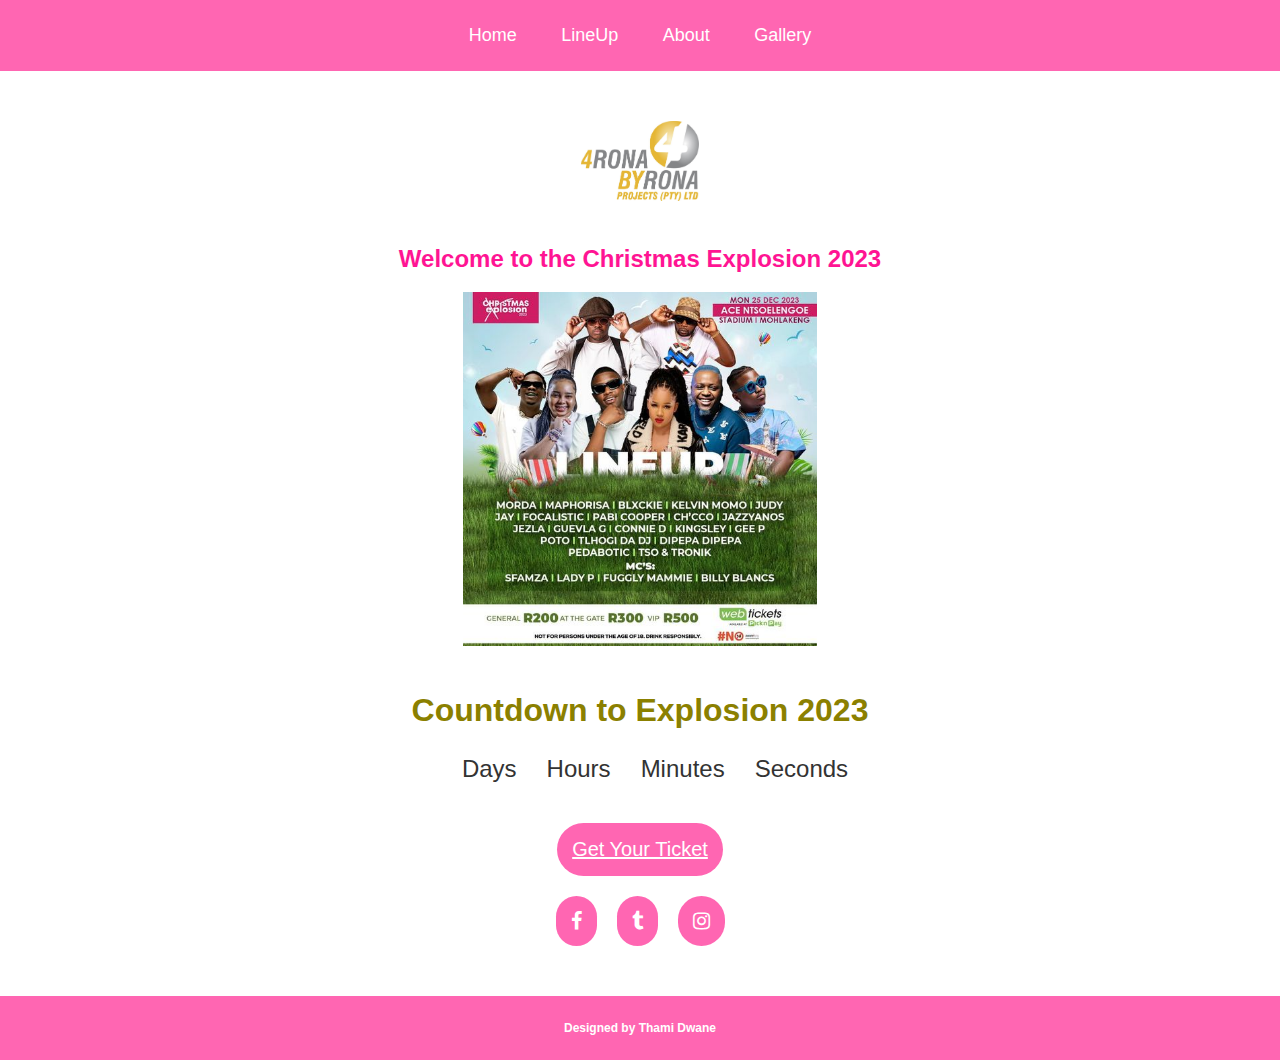
<file: index.html>
<!DOCTYPE html>
<html lang="en">
<head>
    <meta charset="UTF-8">
    <meta name="viewport" content="width=device-width, initial-scale=1.0">
    <title>Christmas Explosion 2023</title>
    <meta name ="description" content="Christmas Explosion 2023 ">
    <meta name = "keywords" content="Christmas Explosion 2023">
    <link rel="stylesheet" href="https://cdnjs.cloudflare.com/ajax/libs/font-awesome/4.7.0/css/font-awesome.min.css">

    <style>
        body {
            font-family: 'Arial', sans-serif;
            margin: 0;
            padding: 0;
            background-color: #fff;
            color: #333;
        }

        .button-container {
    margin-top: 40px; /* Adjusted margin for space at the top */
    display: flex;
    flex-direction: column;
    align-items: center;
}

.button-container a {
    color: white;
    background-color: #ff66b2;
    padding: 15px 15px;
    border-color: #ff66b2;
    border-radius: 40px;
    font-size: 20px;
    margin-bottom: 10px; /* Adjusted margin at the bottom of the button */
} 

.social-icons {
    display: flex;
    justify-content: center;
    margin-top: 10px;
}

.social-icons a {
    font-size: 20px;
    margin: 0 10px;
    color: #fff;
    text-decoration: none;
    transition: color 0.3s ease;
}

/* Responsive styles for social media icons */
@media (max-width: 768px) {
    .social-icons {
        flex-direction: row;
        align-items: center;
    }

    .social-icons a {
        margin-top: 5px;
        margin-bottom: 10px;
    }
}




        

        .footer {
            background-color: #ff66b2;
            padding: 15px;
            text-align: center;
            display: flex;
            justify-content: center;
            align-items: center;
            flex-wrap: wrap; /* Allow items to wrap to the next line on smaller screens */
        }

        .footer h3 {
            color: #fff;
            text-decoration: none;
            padding: 10px;
            margin: 0 10px;
            font-size: 12px;
        }

        nav {
            background-color: #ff66b2;
            padding: 15px;
            text-align: center;
            display: flex;
            justify-content: center;
            align-items: center;
        }
     

        nav a {
            color: #fff;
            text-decoration: none;
            padding: 10px;
            margin: 0 10px;
            font-size: 18px;
            display: inline-block;
        }

        nav a:hover {
            background-color: #ffb6c1;
        }

        .countdown-container {
            text-align: center;
            padding: 50px;
        }

        .countdown-image {
            max-width: 30%;
            max-height: 20%;
            margin-bottom: 20px;
        }
        .rona-image{
            max-width: 10%;
            max-height: 15%;
             margin-bottom: 20px;
        }

        h1 {
            color: #8B8000;
        }

        h2 {
            color: deeppink;
        }

        .countdown {
            font-size: 24px;
            color: #333;
            display: flex;
            flex-wrap: wrap;
            justify-content: center;
            align-items: center;
        }

        .countdown-unit {
            font-size: 32px;
            color: #ff66b2;
            margin: 10px;
            padding: 5px;
            text-align: center;
            max-width: 80px;
        }

        .countdown-label {
            margin-top: 5px;
        }

        /* Media Queries */
        @media (max-width: 768px) {
            .countdown {
                flex-direction: column;


            }

            .countdown-unit {
                margin: 10px 0;
                
            }

            .countdown-image {
                max-width: 80%;
                max-height: 20%;
                margin-bottom: 20px;
            }
            .rona-image{
                max-width: 60%;
                max-height: 20%;
                margin-bottom: 20px;
            }


            .footer {
                flex-direction: column;
            }
        }
    </style>
</head>
<body>
    <nav>
        <div>
            <a href="index.html">Home</a>
            <a href="headliners.html">LineUp</a>
            
            <a href="about.html">About</a>
            <a href="gallery.html">Gallery</a>
        </div>
    </nav>
       
           
    <div class="countdown-container">
        <img src="./images/4ronaByRona.jpg" alt="Countdown Image" class="rona-image">
        <h2>Welcome to the Christmas Explosion 2023</h2>
        <img src="./images/lineUp.jpg" alt="Countdown Image" class="countdown-image">
        <h1>Countdown to Explosion 2023</h1>
        <div id="countdown" class="countdown">

            <div class="countdown-unit" id="days"></div>
            <div class="countdown-label">Days</div>

            <div class="countdown-unit" id="hours"></div>
            <div class="countdown-label">Hours</div>

            <div class="countdown-unit" id="minutes"></div>
            <div class="countdown-label">Minutes</div>

            <div class="countdown-unit" id="seconds"></div>
            <div class="countdown-label">Seconds</div>
        </div>

       <div class="button-container">
    <a href="https://www.webtickets.co.za/v2/event.aspx?itemid=1536377807" class="countdown-button">Get Your Ticket</a>
    <div class="social-icons">
        <a href="https://www.facebook.com/search/top?q=christmas%20explosion" class="fa fa-facebook"></a>
       <a href="https://www.tiktok.com/@christmasexplosion_" class="fa fa-tumblr"></a>
        <a href="https://www.instagram.com/christmasexplosion_/?hl=en" class="fa fa-instagram"></a>
        <!-- Add more social media icons as needed -->
    </div>
</div>


       
    </div>


    <footer class="footer">
        <h3>Designed by Thami Dwane</h3>
    </footer>

    <script>
        // Set the date we're counting down to
        const countDownDate = new Date("Dec 25, 2024 12:00:00").getTime();

        // Update the countdown every 1 second
        const x = setInterval(function() {
            // Get the current date and time
            const now = new Date().getTime();

            // Calculate the remaining time
            const distance = countDownDate - now;

            // Calculate days, hours, minutes, and seconds
            const days = Math.floor(distance / (1000 * 60 * 60 * 24));
            const hours = Math.floor((distance % (1000 * 60 * 60 * 24)) / (1000 * 60 * 60));
            const minutes = Math.floor((distance % (1000 * 60 * 60)) / (1000 * 60));
            const seconds = Math.floor((distance % (1000 * 60)) / 1000);

            // Display the countdown
            document.getElementById("days").innerHTML = days;
            document.getElementById("hours").innerHTML = hours;
            document.getElementById("minutes").innerHTML = minutes;
            document.getElementById("seconds").innerHTML = seconds;

            // If the countdown is over, display a message
            if (distance < 0) {
                clearInterval(x);
                document.getElementById("countdown").innerHTML = "Merry Christmas!";
            }
        }, 1000);
    </script>
</body>
</html>
</file>
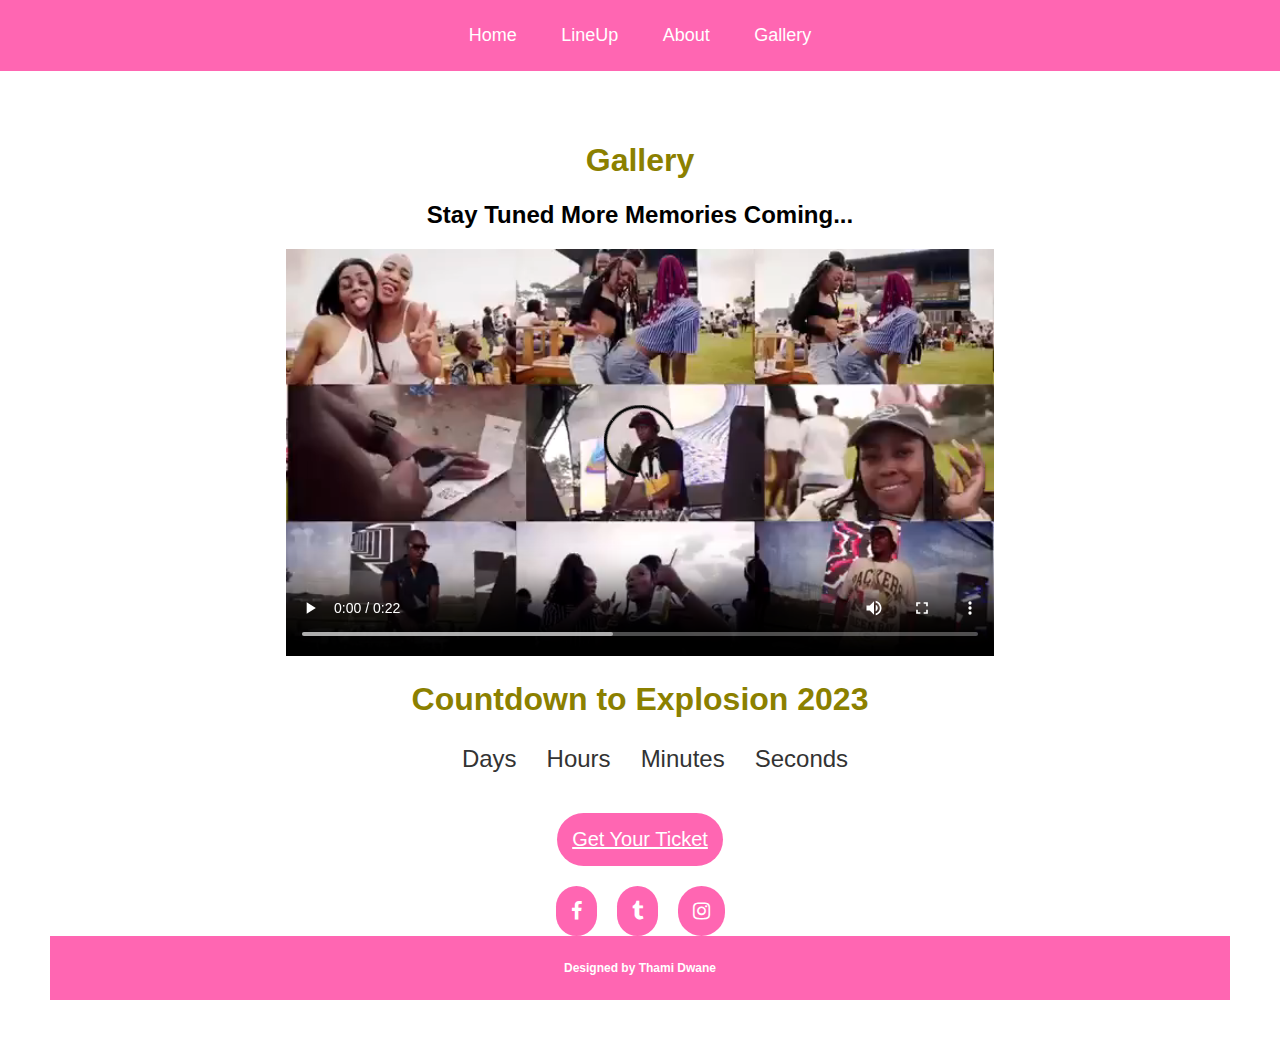
<file: gallery.html>
<!DOCTYPE html>
<html lang="en">
<head>
    <meta charset="UTF-8">
    <meta name="viewport" content="width=device-width, initial-scale=1.0">
    <title>Gallery</title>
      <link rel="stylesheet" href="https://cdnjs.cloudflare.com/ajax/libs/font-awesome/4.7.0/css/font-awesome.min.css">
    <style>
        body {
            font-family: 'Arial', sans-serif;
            margin: 0;
            padding: 0;
            background-color: #fff;
            color: #333;
        }

           .button-container {
    margin-top: 40px; /* Adjusted margin for space at the top */
    display: flex;
    flex-direction: column;
    align-items: center;
}

.button-container a {
    color: white;
    background-color: #ff66b2;
    padding: 15px 15px;
    border-color: #ff66b2;
    border-radius: 40px;
    font-size: 20px;
    margin-bottom: 10px; /* Adjusted margin at the bottom of the button */
} 

.social-icons {
    display: flex;
    justify-content: center;
    margin-top: 10px;
}

.social-icons a {
    font-size: 20px;
    margin: 0 10px;
    color: #fff;
    text-decoration: none;
    transition: color 0.3s ease;
}

/* Responsive styles for social media icons */
@media (max-width: 768px) {
    .social-icons {
        flex-direction: row;
        align-items: center;
    }

    .social-icons a {
        margin-top: 5px;
        margin-bottom: 10px;
    }
}

        .footer {
            background-color: #ff66b2;
            padding: 15px;
            text-align: center;
            display: flex;
            justify-content: center;
            align-items: center;
            flex-wrap: wrap;
        }

        .footer h3 {
            color: #fff;
            text-decoration: none;
            padding: 10px;
            margin: 0 10px;
            font-size: 12px;
        }

        nav {
            background-color: #ff66b2;
            padding: 15px;
            text-align: center;
            display: flex;
            justify-content: center;
            align-items: center;
        }

        nav a {
            color: #fff;
            text-decoration: none;
            padding: 10px;
            margin: 0 10px;
            font-size: 18px;
            display: inline-block;
        }

        nav a:hover {
            background-color: #ffb6c1;
        }

        .countdown-container {
            text-align: center;
            padding: 50px;
        }

        h1 {
            color: #8B8000;
        }

        h2 {
            color: black;
        }

        .countdown {
            font-size: 24px;
            color: #333;
            display: flex;
            flex-wrap: wrap;
            justify-content: center;
            align-items: center;
        }

        .countdown-unit {
            font-size: 32px;
            color: #ff66b2;
            margin: 10px;
            padding: 5px;
            text-align: center;
            max-width: 80px;
        }

        .countdown-label {
            margin-top: 5px;
        }

        /* Responsive Video Styles */
        .responsive-video {
            width: 60%;
            height: auto;
        }

        /* Responsive Paragraph Styles */
        .responsive-paragraph {
            max-width: 800px;
            margin: 20px auto;
            font-size: 18px;
            line-height: 1.6;
        }

        /* Media Queries */
        @media (max-width: 768px) {
            .countdown {
                flex-direction: column;
            }

            .countdown-unit {
                margin: 10px 0;
            }

            .footer {
                flex-direction: column;
            }

            /* Adjust video size for smaller screens */
            .responsive-video {
                width: 100%;
            }
        }
    </style>
</head>
<body>
    <nav>
        <div>
            <a href="index.html">Home</a>
            <a href="headliners.html">LineUp</a>
            <a href="about.html">About</a>
            <a href="gallery.html">Gallery</a>
        </div>
    </nav>

    <div class="countdown-container">
        <h1>Gallery</h1>
        <h2> Stay Tuned More Memories Coming...</h2>
         <video class="responsive-video" controls autoplay>
       <source src="./images/coming.mp4" type="video/mp4">
       <source src="./images/coming.ogg" type="video/ogg">
       Your browser does not support the video tag.
       </video>

        <h1>Countdown to Explosion 2023</h1>
        <div id="countdown" class="countdown">
            <div class="countdown-unit" id="days"></div>
            <div class="countdown-label">Days</div>

            <div class="countdown-unit" id="hours"></div>
            <div class="countdown-label">Hours</div>

            <div class="countdown-unit" id="minutes"></div>
            <div class="countdown-label">Minutes</div>

            <div class="countdown-unit" id="seconds"></div>
            <div class="countdown-label">Seconds</div>
        </div>

         <div class="button-container">
    <a href="https://www.webtickets.co.za/v2/event.aspx?itemid=1536377807" class="countdown-button">Get Your Ticket</a>
    <div class="social-icons">
        <a href="https://www.facebook.com/search/top?q=christmas%20explosion" class="fa fa-facebook"></a>
       <a href="https://www.tiktok.com/@christmasexplosion_" class="fa fa-tumblr"></a>
        <a href="https://www.instagram.com/christmasexplosion_/?hl=en" class="fa fa-instagram"></a>
        <!-- Add more social media icons as needed -->
    </div>
    </div>

    <footer class="footer">
        <h3>Designed by Thami Dwane</h3>
    </footer>

    <script>
        // Set the date we're counting down to
        const countDownDate = new Date("Dec 25, 2023 12:00:00").getTime();

        // Update the countdown every 1 second
        const x = setInterval(function() {
            // Get the current date and time
            const now = new Date().getTime();

            // Calculate the remaining time
            const distance = countDownDate - now;

            // Calculate days, hours, minutes, and seconds
            const days = Math.floor(distance / (1000 * 60 * 60 * 24));
            const hours = Math.floor((distance % (1000 * 60 * 60 * 24)) / (1000 * 60 * 60));
            const minutes = Math.floor((distance % (1000 * 60 * 60)) / (1000 * 60));
            const seconds = Math.floor((distance % (1000 * 60)) / 1000);

            // Display the countdown
            document.getElementById("days").innerHTML = days;
            document.getElementById("hours").innerHTML = hours;
            document.getElementById("minutes").innerHTML = minutes;
            document.getElementById("seconds").innerHTML = seconds;

            // If the countdown is over, display a message
            if (distance < 0) {
                clearInterval(x);
                document.getElementById("countdown").innerHTML = "Merry Christmas!";
            }
        }, 1000);
    </script>
</body>
</html>
</file>
